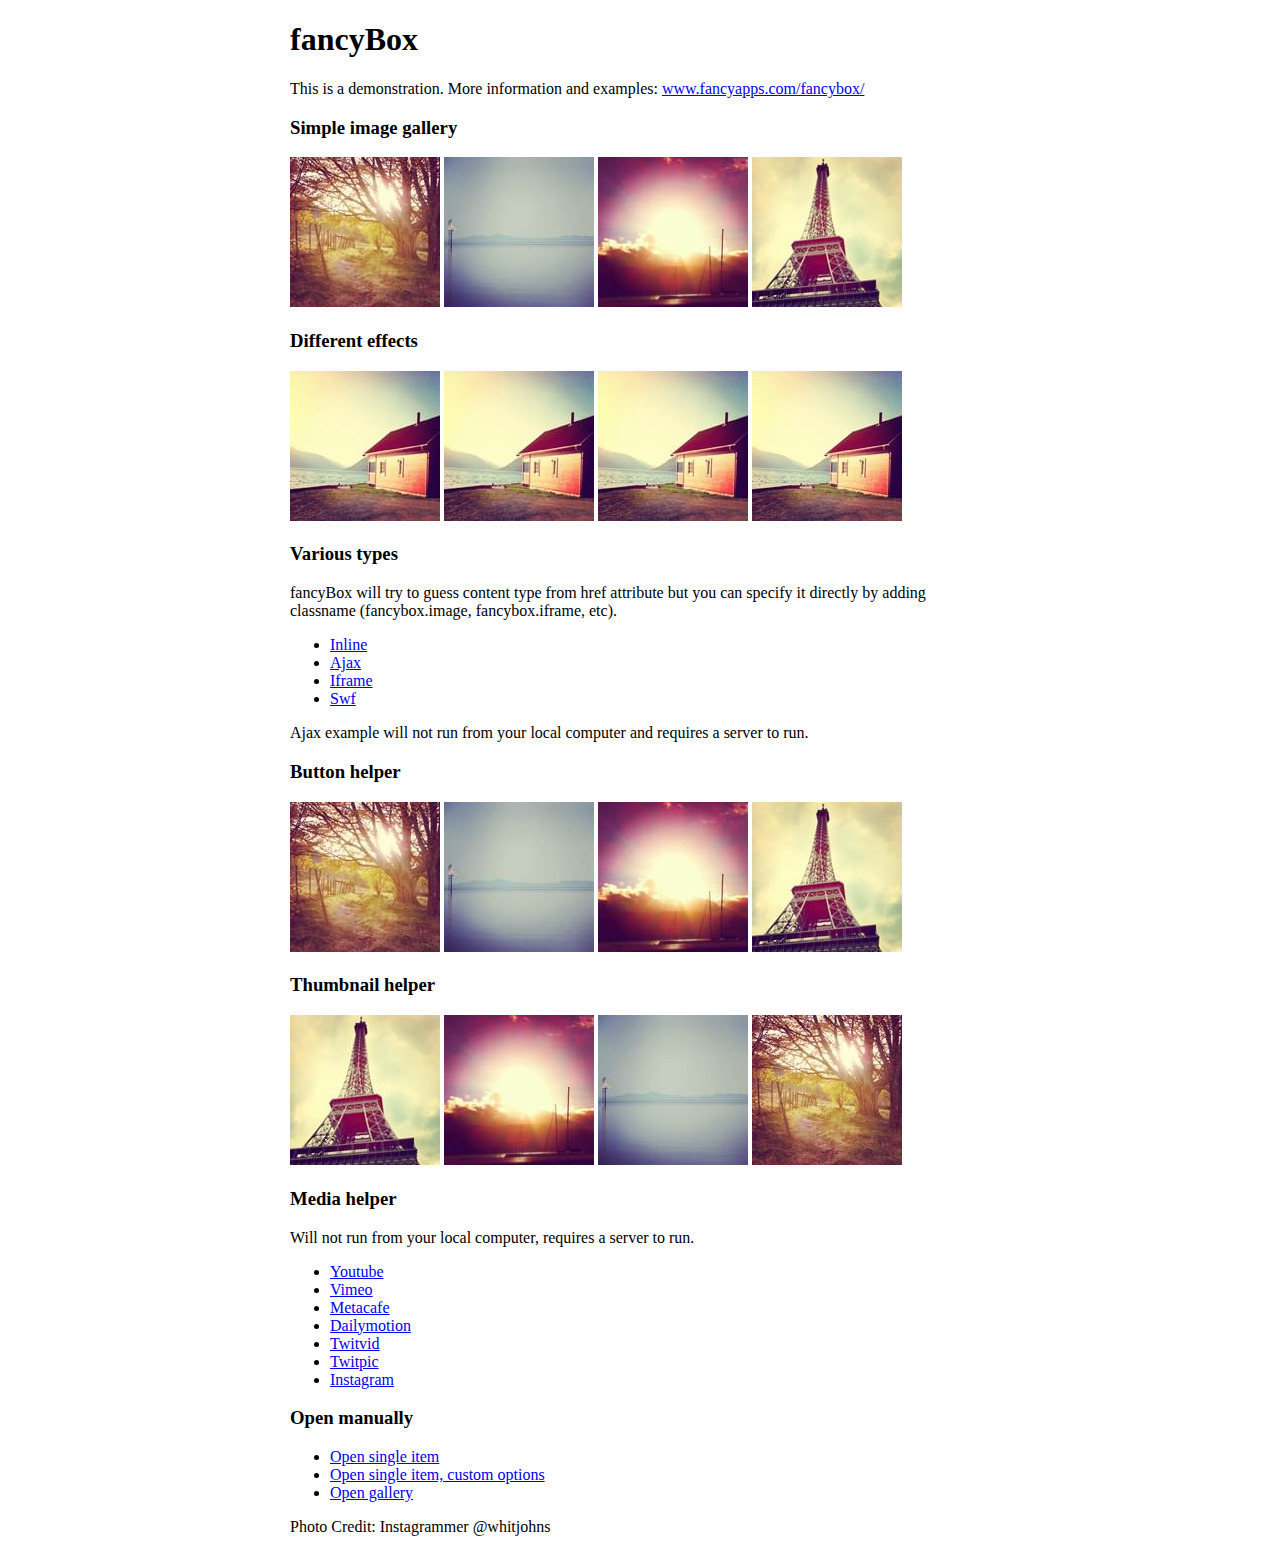
<file: fancybox-2.1.7/demo/index.html>
<!DOCTYPE html>
<html>
<head>
	<title>fancyBox - Fancy jQuery Lightbox Alternative | Demonstration</title>
	<meta http-equiv="Content-Type" content="text/html; charset=UTF-8" />

	<!-- Add jQuery library -->
	<script type="text/javascript" src="../lib/jquery-1.10.2.min.js"></script>

	<!-- Add mousewheel plugin (this is optional) -->
	<script type="text/javascript" src="../lib/jquery.mousewheel.pack.js?v=3.1.3"></script>

	<!-- Add fancyBox main JS and CSS files -->
	<script type="text/javascript" src="../source/jquery.fancybox.pack.js?v=2.1.5"></script>
	<link rel="stylesheet" type="text/css" href="../source/jquery.fancybox.css?v=2.1.5" media="screen" />

	<!-- Add Button helper (this is optional) -->
	<link rel="stylesheet" type="text/css" href="../source/helpers/jquery.fancybox-buttons.css?v=1.0.5" />
	<script type="text/javascript" src="../source/helpers/jquery.fancybox-buttons.js?v=1.0.5"></script>

	<!-- Add Thumbnail helper (this is optional) -->
	<link rel="stylesheet" type="text/css" href="../source/helpers/jquery.fancybox-thumbs.css?v=1.0.7" />
	<script type="text/javascript" src="../source/helpers/jquery.fancybox-thumbs.js?v=1.0.7"></script>

	<!-- Add Media helper (this is optional) -->
	<script type="text/javascript" src="../source/helpers/jquery.fancybox-media.js?v=1.0.6"></script>

	<script type="text/javascript">
		$(document).ready(function() {
			/*
			 *  Simple image gallery. Uses default settings
			 */

			$('.fancybox').fancybox();

			/*
			 *  Different effects
			 */

			// Change title type, overlay closing speed
			$(".fancybox-effects-a").fancybox({
				helpers: {
					title : {
						type : 'outside'
					},
					overlay : {
						speedOut : 0
					}
				}
			});

			// Disable opening and closing animations, change title type
			$(".fancybox-effects-b").fancybox({
				openEffect  : 'none',
				closeEffect	: 'none',

				helpers : {
					title : {
						type : 'over'
					}
				}
			});

			// Set custom style, close if clicked, change title type and overlay color
			$(".fancybox-effects-c").fancybox({
				wrapCSS    : 'fancybox-custom',
				closeClick : true,

				openEffect : 'none',

				helpers : {
					title : {
						type : 'inside'
					},
					overlay : {
						css : {
							'background' : 'rgba(238,238,238,0.85)'
						}
					}
				}
			});

			// Remove padding, set opening and closing animations, close if clicked and disable overlay
			$(".fancybox-effects-d").fancybox({
				padding: 0,

				openEffect : 'elastic',
				openSpeed  : 150,

				closeEffect : 'elastic',
				closeSpeed  : 150,

				closeClick : true,

				helpers : {
					overlay : null
				}
			});

			/*
			 *  Button helper. Disable animations, hide close button, change title type and content
			 */

			$('.fancybox-buttons').fancybox({
				openEffect  : 'none',
				closeEffect : 'none',

				prevEffect : 'none',
				nextEffect : 'none',

				closeBtn  : false,

				helpers : {
					title : {
						type : 'inside'
					},
					buttons	: {}
				},

				afterLoad : function() {
					this.title = 'Image ' + (this.index + 1) + ' of ' + this.group.length + (this.title ? ' - ' + this.title : '');
				}
			});


			/*
			 *  Thumbnail helper. Disable animations, hide close button, arrows and slide to next gallery item if clicked
			 */

			$('.fancybox-thumbs').fancybox({
				prevEffect : 'none',
				nextEffect : 'none',

				closeBtn  : false,
				arrows    : false,
				nextClick : true,

				helpers : {
					thumbs : {
						width  : 50,
						height : 50
					}
				}
			});

			/*
			 *  Media helper. Group items, disable animations, hide arrows, enable media and button helpers.
			*/
			$('.fancybox-media')
				.attr('rel', 'media-gallery')
				.fancybox({
					openEffect : 'none',
					closeEffect : 'none',
					prevEffect : 'none',
					nextEffect : 'none',

					arrows : false,
					helpers : {
						media : {},
						buttons : {}
					}
				});

			/*
			 *  Open manually
			 */

			$("#fancybox-manual-a").click(function() {
				$.fancybox.open('1_b.jpg');
			});

			$("#fancybox-manual-b").click(function() {
				$.fancybox.open({
					href : 'iframe.html',
					type : 'iframe',
					padding : 5
				});
			});

			$("#fancybox-manual-c").click(function() {
				$.fancybox.open([
					{
						href : '1_b.jpg',
						title : 'My title'
					}, {
						href : '2_b.jpg',
						title : '2nd title'
					}, {
						href : '3_b.jpg'
					}
				], {
					helpers : {
						thumbs : {
							width: 75,
							height: 50
						}
					}
				});
			});


		});
	</script>
	<style type="text/css">
		.fancybox-custom .fancybox-skin {
			box-shadow: 0 0 50px #222;
		}

		body {
			max-width: 700px;
			margin: 0 auto;
		}
	</style>
</head>
<body>
	<h1>fancyBox</h1>

	<p>This is a demonstration. More information and examples: <a href="http://fancyapps.com/fancybox/">www.fancyapps.com/fancybox/</a></p>

	<h3>Simple image gallery</h3>
	<p>
		<a class="fancybox" href="1_b.jpg" data-fancybox-group="gallery" title="Lorem ipsum dolor sit amet"><img src="1_s.jpg" alt="" /></a>

		<a class="fancybox" href="2_b.jpg" data-fancybox-group="gallery" title="Etiam quis mi eu elit temp"><img src="2_s.jpg" alt="" /></a>

		<a class="fancybox" href="3_b.jpg" data-fancybox-group="gallery" title="Cras neque mi, semper leon"><img src="3_s.jpg" alt="" /></a>

		<a class="fancybox" href="4_b.jpg" data-fancybox-group="gallery" title="Sed vel sapien vel sem uno"><img src="4_s.jpg" alt="" /></a>
	</p>

	<h3>Different effects</h3>
	<p>
		<a class="fancybox-effects-a" href="5_b.jpg" title="Lorem ipsum dolor sit amet, consectetur adipiscing elit"><img src="5_s.jpg" alt="" /></a>

		<a class="fancybox-effects-b" href="5_b.jpg" title="Lorem ipsum dolor sit amet, consectetur adipiscing elit"><img src="5_s.jpg" alt="" /></a>

		<a class="fancybox-effects-c" href="5_b.jpg" title="Lorem ipsum dolor sit amet, consectetur adipiscing elit"><img src="5_s.jpg" alt="" /></a>

		<a class="fancybox-effects-d" href="5_b.jpg" title="Lorem ipsum dolor sit amet, consectetur adipiscing elit"><img src="5_s.jpg" alt="" /></a>
	</p>

	<h3>Various types</h3>
	<p>
		fancyBox will try to guess content type from href attribute but you can specify it directly by adding classname (fancybox.image, fancybox.iframe, etc).
	</p>
	<ul>
		<li><a class="fancybox" href="#inline1" title="Lorem ipsum dolor sit amet">Inline</a></li>
		<li><a class="fancybox fancybox.ajax" href="ajax.txt">Ajax</a></li>
		<li><a class="fancybox fancybox.iframe" href="iframe.html">Iframe</a></li>
		<li><a class="fancybox" href="http://www.adobe.com/jp/events/cs3_web_edition_tour/swfs/perform.swf">Swf</a></li>
	</ul>

	<div id="inline1" style="width:400px;display: none;">
		<h3>Etiam quis mi eu elit</h3>
		<p>
			Lorem ipsum dolor sit amet, consectetur adipiscing elit. Etiam quis mi eu elit tempor facilisis id et neque. Nulla sit amet sem sapien. Vestibulum imperdiet porta ante ac ornare. Nulla et lorem eu nibh adipiscing ultricies nec at lacus. Cras laoreet ultricies sem, at blandit mi eleifend aliquam. Nunc enim ipsum, vehicula non pretium varius, cursus ac tortor. Vivamus fringilla congue laoreet. Quisque ultrices sodales orci, quis rhoncus justo auctor in. Phasellus dui eros, bibendum eu feugiat ornare, faucibus eu mi. Nunc aliquet tempus sem, id aliquam diam varius ac. Maecenas nisl nunc, molestie vitae eleifend vel, iaculis sed magna. Aenean tempus lacus vitae orci posuere porttitor eget non felis. Donec lectus elit, aliquam nec eleifend sit amet, vestibulum sed nunc.
		</p>
	</div>

	<p>
		Ajax example will not run from your local computer and requires a server to run.
	</p>

	<h3>Button helper</h3>
	<p>
		<a class="fancybox-buttons" data-fancybox-group="button" href="1_b.jpg"><img src="1_s.jpg" alt="" /></a>

		<a class="fancybox-buttons" data-fancybox-group="button" href="2_b.jpg"><img src="2_s.jpg" alt="" /></a>

		<a class="fancybox-buttons" data-fancybox-group="button" href="3_b.jpg"><img src="3_s.jpg" alt="" /></a>

		<a class="fancybox-buttons" data-fancybox-group="button" href="4_b.jpg"><img src="4_s.jpg" alt="" /></a>
	</p>

	<h3>Thumbnail helper</h3>
	<p>
		<a class="fancybox-thumbs" data-fancybox-group="thumb" href="4_b.jpg"><img src="4_s.jpg" alt="" /></a>

		<a class="fancybox-thumbs" data-fancybox-group="thumb" href="3_b.jpg"><img src="3_s.jpg" alt="" /></a>

		<a class="fancybox-thumbs" data-fancybox-group="thumb" href="2_b.jpg"><img src="2_s.jpg" alt="" /></a>

		<a class="fancybox-thumbs" data-fancybox-group="thumb" href="1_b.jpg"><img src="1_s.jpg" alt="" /></a>
	</p>

	<h3>Media helper</h3>
	<p>
		Will not run from your local computer, requires a server to run.
	</p>

	<ul>
		<li><a class="fancybox-media" href="http://www.youtube.com/watch?v=opj24KnzrWo">Youtube</a></li>
		<li><a class="fancybox-media" href="http://vimeo.com/47480346">Vimeo</a></li>
		<li><a class="fancybox-media" href="http://www.metacafe.com/watch/7635964/">Metacafe</a></li>
		<li><a class="fancybox-media" href="http://www.dailymotion.com/video/xoeylt_electric-guest-this-head-i-hold_music">Dailymotion</a></li>
		<li><a class="fancybox-media" href="http://twitvid.com/QY7MD">Twitvid</a></li>
		<li><a class="fancybox-media" href="http://twitpic.com/7p93st">Twitpic</a></li>
		<li><a class="fancybox-media" href="http://instagr.am/p/IejkuUGxQn">Instagram</a></li>
	</ul>

	<h3>Open manually</h3>
	<ul>
		<li><a id="fancybox-manual-a" href="javascript:;">Open single item</a></li>
		<li><a id="fancybox-manual-b" href="javascript:;">Open single item, custom options</a></li>
		<li><a id="fancybox-manual-c" href="javascript:;">Open gallery</a></li>
	</ul>

	<p>
		Photo Credit: Instagrammer @whitjohns
	</p>
</body>
</html>
</file>
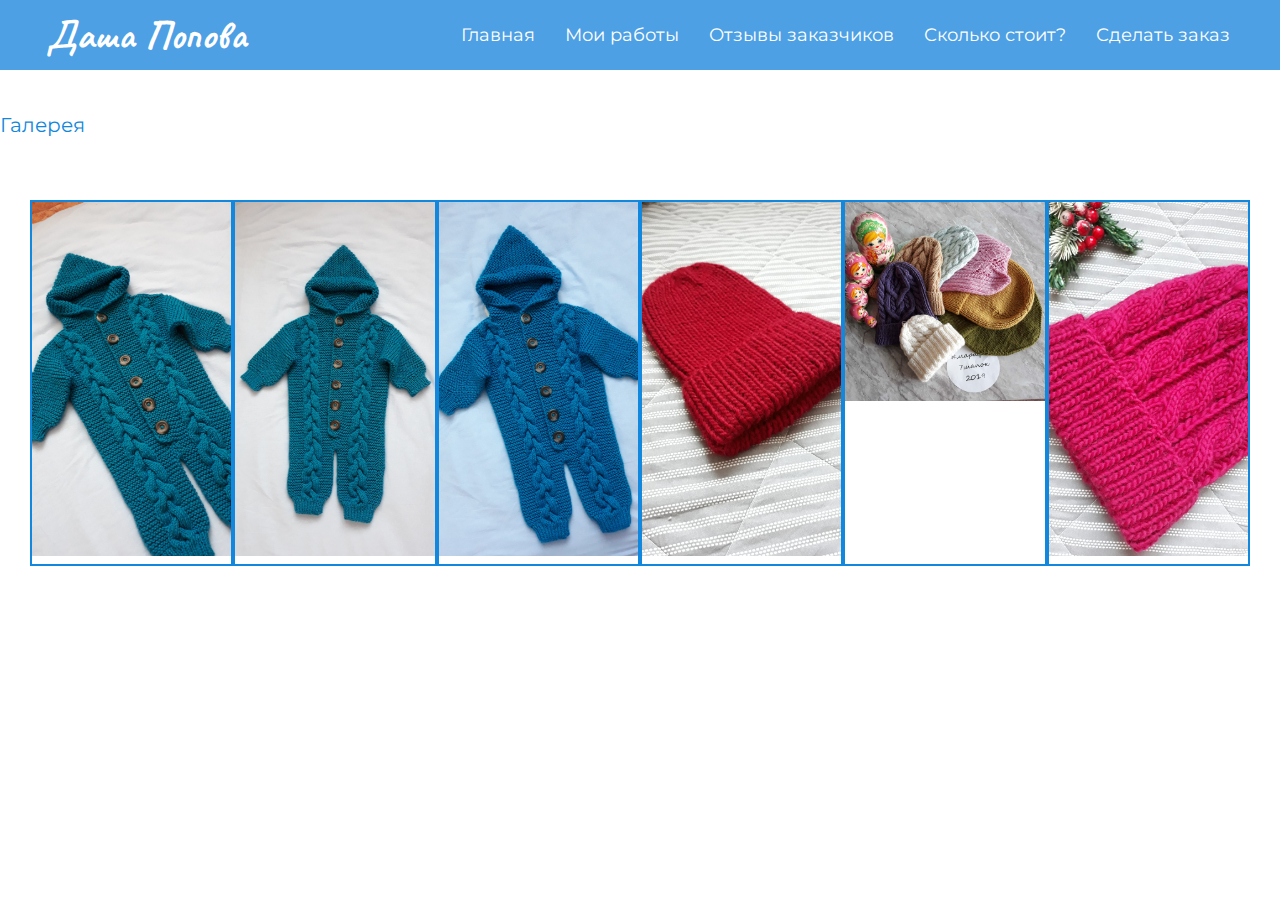
<file: galery.html>
<!DOCTYPE html>
<html lang="ru">
<head>
  <meta charset="UTF-8">
  <link rel="stylesheet" href="css/reset.css">
  <link href="https://fonts.googleapis.com/css?family=Caveat:400,700|Montserrat:400,400i,700&display=swap&subset=cyrillic" rel="stylesheet">
  <link rel="stylesheet" href="css/accordion.css">
  <link rel="stylesheet" href="css/style.css">
  <script type="text/javascript" src="fancybox-2.1.7/lib/jquery-1.10.2.min.js"></script>
  <script type="text/javascript" src="fancybox-2.1.7/lib/jquery.mousewheel.pack.js?v=3.1.3"></script>
  <script type="text/javascript" src="fancybox-2.1.7/source/jquery.fancybox.pack.js?v=2.1.5"></script>
  <link rel="stylesheet" type="text/css" href="fancybox-2.1.7/source/jquery.fancybox.css?v=2.1.5" media="screen" />
  <link rel="stylesheet" type="text/css" href="fancybox-2.1.7/source/helpers/jquery.fancybox-buttons.css?v=1.0.5" />
  <script type="text/javascript" src="fancybox-2.1.7/source/helpers/jquery.fancybox-buttons.js?v=1.0.5"></script>
  <link rel="stylesheet" type="text/css" href="fancybox-2.1.7/source/helpers/jquery.fancybox-thumbs.css?v=1.0.7" />
  <script type="text/javascript" src="fancybox-2.1.7/source/helpers/jquery.fancybox-thumbs.js?v=1.0.7"></script>
  <script type="text/javascript" src="fancybox-2.1.7/source/helpers/jquery.fancybox-media.js?v=1.0.6"></script>
  <script type="text/javascript">
      $(document).ready(function() {
          $('.fancybox').fancybox();
      });
  </script>
  <title>Даша Попова - Галерея моих работ</title>
</head>
<body>
  
  
			<header class="main_header galery_header">
				<div class="wrapper">
						<div class="main_header__top">

									<div class="logo">
										<a target="_blank" href="https://https://www.instagram.com/dasha_popovskaya/">Даша Попова</a>
									</div>
									<nav class="top_nav">
										<ul>
											<li><a href="index.html">Главная</a></li>
											<li><a href="index.html#my_works">Мои работы</a></li>
											<li><a href="#">Отзывы заказчиков</a></li>
											<li><a href="#">Сколько стоит?</a></li>
											<li><a href="#">Сделать заказ</a></li> 
										</ul>
									</nav>
							</div><!-- main_header__top -->
					</div><!-- wrapper -->				  
			</header><!-- main_header -->
	<div class="wrapper">
			<div class="galery my_works">
						<h2 class="galery__title">Галерея</h2>
						<div class="galery__inner">
							<div class="galery__img">

								<a class="fancybox" href="img/comb1.jpg" data-fancybox-group="gallery" title="Lorem ipsum dolor sit amet">
								<img src="img/comb1.jpg" alt="Image1" /></a>

								<a class="fancybox" href="img/comb2.jpg" data-fancybox-group="gallery" title="Lorem ipsum dolor sit amet">
								<img src="img/comb2.jpg" alt="Image3" /></a>

								<a class="fancybox" href="img/comb3.jpg" data-fancybox-group="gallery" title="Lorem ipsum dolor sit amet">
								<img src="img/comb3.jpg" alt="Image3" /></a>

								<a class="fancybox" href="img/hat.jpg" data-fancybox-group="gallery" title="Lorem ipsum dolor sit amet">
								<img src="img/hat.jpg" alt="Image1" /></a>

								<a class="fancybox" href="img/hat2.jpg" data-fancybox-group="gallery" title="Lorem ipsum dolor sit amet">
								<img src="img/hat2.jpg" alt="Image2" /></a>

								<a class="fancybox" href="img/hat3.jpg" data-fancybox-group="gallery" title="Lorem ipsum dolor sit amet">
								<img src="img/hat3.jpg" alt="Image3" /></a>

							</div><!-- galery_img -->
						</div><!-- galery_inner -->           
					</div><!-- galery -->
      </div><!-- wrapper -->
</body>
</html>
</file>
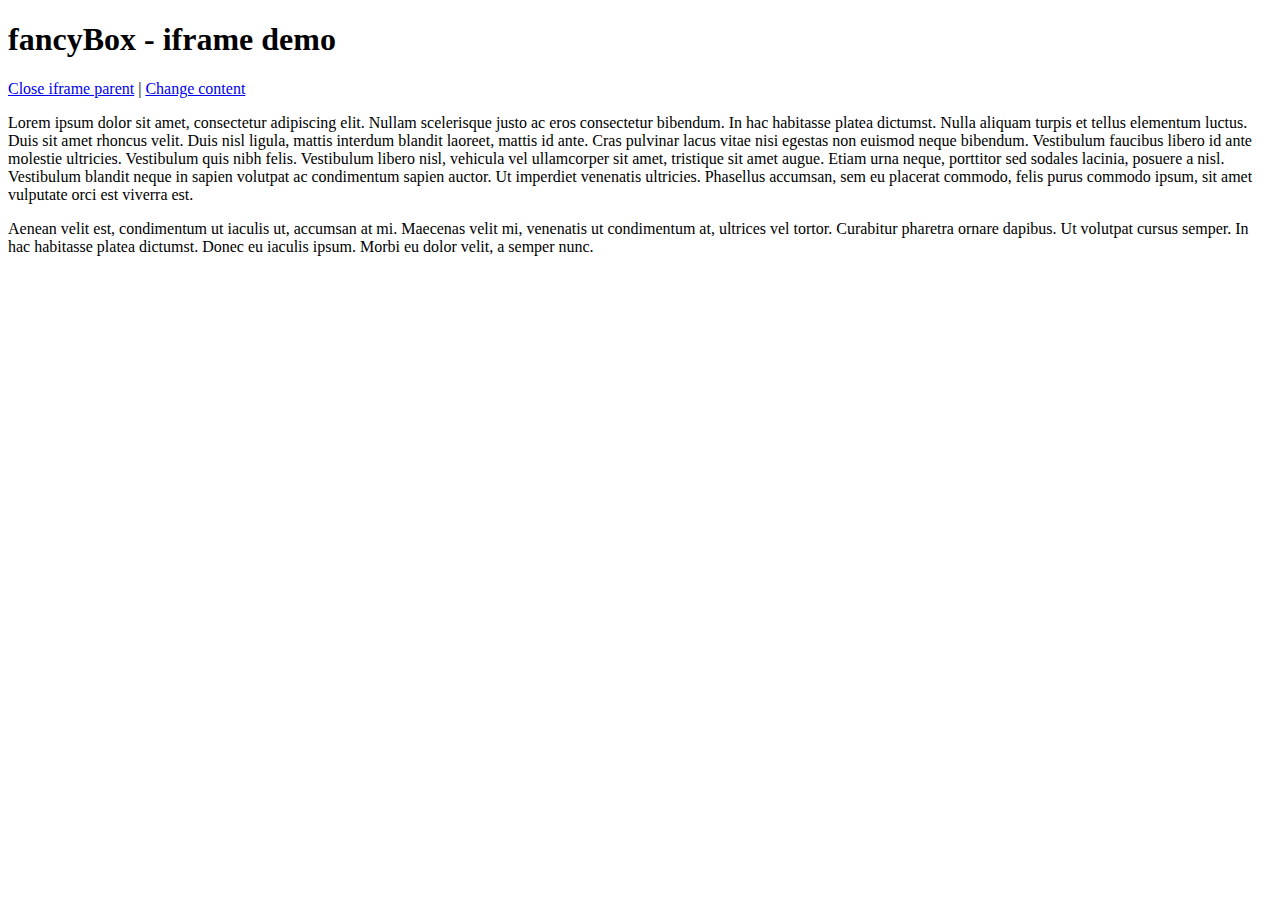
<file: fancybox-2.1.7/demo/iframe.html>
<!DOCTYPE html>
<html>
<head>
	<title>fancyBox - iframe demo</title>
	<meta http-equiv="Content-Type" content="text/html; charset=UTF-8" />
</head>
<body>
	<h1>fancyBox - iframe demo</h1>

	<p>
		<a href="javascript:parent.jQuery.fancybox.close();">Close iframe parent</a>

		|

		<a href="javascript:parent.jQuery.fancybox.open({href : '1_b.jpg', title : 'My title'});">Change content</a>
	</p>

	<p>
		Lorem ipsum dolor sit amet, consectetur adipiscing elit. Nullam scelerisque justo ac eros consectetur bibendum. In hac habitasse platea dictumst. Nulla aliquam turpis et tellus elementum luctus. Duis sit amet rhoncus velit. Duis nisl ligula, mattis interdum blandit laoreet, mattis id ante. Cras pulvinar lacus vitae nisi egestas non euismod neque bibendum. Vestibulum faucibus libero id ante molestie ultricies. Vestibulum quis nibh felis. Vestibulum libero nisl, vehicula vel ullamcorper sit amet, tristique sit amet augue. Etiam urna neque, porttitor sed sodales lacinia, posuere a nisl. Vestibulum blandit neque in sapien volutpat ac condimentum sapien auctor. Ut imperdiet venenatis ultricies. Phasellus accumsan, sem eu placerat commodo, felis purus commodo ipsum, sit amet vulputate orci est viverra est.
	</p>

	<p>
		Aenean velit est, condimentum ut iaculis ut, accumsan at mi. Maecenas velit mi, venenatis ut condimentum at, ultrices vel tortor. Curabitur pharetra ornare dapibus. Ut volutpat cursus semper. In hac habitasse platea dictumst. Donec eu iaculis ipsum. Morbi eu dolor velit, a semper nunc.
	</p>
</body>
</html>
</file>
<file: css/accordion.css>
@import url('https://fonts.googleapis.com/css?family=Montserrat:400,700&display=swap');
.accordion *{
		margin: 0;
		padding: 0;
		box-sizing: border-box;
		color: #fff;
		font-family: 'Montserrat', sans-serif;
}
.accordion {
		width: 100%;
		height: 100%;
		list-style: none;
		display: table;
		overflow: hidden;
		
}
.accordion li{
		display: table-cell;
		width: 16.6666%;
		transition: all .3s ease;
		overflow: hidden;      
		position: relative;
		z-index: 5;
}
.accordion:hover li,
.accordion:focus-within li {
		width: 8%;
}
.accordion li:hover,
.accordion li:focus,
.accordion:focus-within li:focus{
		width: 60%;
}
.accordion li:focus{
		outline: none;
}
.accordion li a{
		text-decoration: none;
		display: block;
		height: 100%;
		padding: 20px;
		overflow: hidden;
		opacity: 0;
		transition: all ease .3s;
}
.accordion li:hover a{
		background-color: rgba(0, 0, 0, .3);
		opacity: 1;
		transition: all linear .3s;
}
.accordion li a h4{
		text-align: center;
		text-transform: uppercase;
		font-weight: 700;
		font-size: 30px;
		position: absolute;
		left: 10px;
		bottom: 80px;
}
.accordion li a p{
		font-size: 20px;
		position: absolute;
		left: 10px;
		bottom: 20px;
}
.item1{
		background: url(../img/a-bg1.jpg)  center center no-repeat;
		background-size: cover;
}
.item2{
		background: url(../img/a-bg2.jpg)  center center no-repeat;
		background-size: cover;
}
.item3{
		background: url(../img/a-bg3.jpg)  center center no-repeat;
		background-size: cover;
}
.item4{
		background: url(../img/a-bg4.jpg)  center center no-repeat;
		background-size: cover;
}
.item5{
		background: url(../img/a-bg5.jpg)  center center no-repeat;
		background-size: cover;
}
.item6{
		background: url(../img/a-bg6.jpg)  center center no-repeat;
		background-size: cover;
}
</file>
<file: css/style.css>
body {
  font-family: 'Montserrat', sans-serif;
  font-size: 20px;
	line-height: 1.5;
  color: #1188dd;
  position: relative;
}
.home_button{
  display: block;
  position: fixed;
  bottom: 10px;
  right: 10px;
  width: 48px;
  height: 48px;  
}
.wrapper {
  max-width: 1280px;
  margin: 0 auto;
}

.intro {
  background: url(../img/bg2.jpg) center center;
  -webkit-background-size: cover;
  background-size: cover;
  height: 100vh;
  overflow: hidden;
}

.main_header__top {
  height: 70px;
  display: -webkit-flex;
  display: -moz-flex;
  display: -ms-flex;
  display: -o-flex;
  display: flex;
  justify-content: space-between;
  align-content: center;
  color: #fff;
}

.galery_header{
  background: rgba(33, 136, 221, .8);
}

.main_header__top .logo {
  min-width: 230px;
  font-family: 'Caveat', cursive;
  font-weight: 700;
  font-size: 40px;
  line-height: 70px;
  text-align: center;
  margin: 0 30px;
  border-right: 2px #fff;
}

.main_header__top .logo a{
  text-decoration: none;
  color: inherit;
}

.main_header__top .top_nav {
  margin: 0 30px; 
}

.main_header__top .top_nav ul {
	height: 100%;
  display: -webkit-flex;
  display: -moz-flex;
  display: -ms-flex;
  display: -o-flex;
  display: flex;
	align-items: center;
	justify-content: space-between;
}

.main_header__top .top_nav ul li{  
  
  margin-right: 10px;
}

.main_header__top .top_nav ul li a{
  display: block;
  padding: 10px;
  font-family: 'Montserrat', sans-serif;
  color: inherit;
  font-size: 18px;  
  text-decoration: none;
  text-align: center;
  border-radius: 5px;
  transition: .3s;
}

.main_header__top .top_nav ul li a:hover{
  color: #1188dd;
  background-color: rgba(255, 255, 255, .8);
  transition: .3s;
}

.slogan{
  max-width: 40%;
  margin: 90px 30px 0;  
}

.slogan h1 {
  color: #fff;
  font-family: 'Caveat', cursive;
  font-size: 50px;
  line-height: 70px;  
}

.slogan p {
  margin-top: 40px;
  font-family: 'Caveat', cursive;
  font-size: 30px;
  color: #fff;
  line-height: 1.2;
}

.content{
	background: rgba(33, 136, 221, .1) url(../img/bg_my_works.png) repeat;
}

.section{
  padding: 20px 0 20px 0;
  min-height: 100vh;
}

.my_works{
	padding-top: 40px;
}

.section_title{
  margin-bottom: 40px;
  text-align: center;
  font-size: 40px;
  font-weight: 700;
}
.accordion_inner,
.galery__inner{
  width: 100%;
		height: 70vh;
  padding: 0 30px;
}

galery__title{
  text-align: center;
}

.galery__img{
  
  margin-top: 60px;
  display: -webkit-flex;
  display: -moz-flex;
  display: -ms-flex;
  display: -o-flex;
  display: flex;
  flex-wrap: nowrap;
  justify-content: space-between;
  overflow: hidden;
}

.galery__img a{
  display: block;
  width: 16.6666%;  
  border: 2px solid #1188dd;
}


.galery__img a img{
  width: 100%;
}

/*Feedback section*/

.feedback_inner{
	max-height: 100vh;
	display: -webkit-flex;
	display: -moz-flex;
	display: -ms-flex;
	display: -o-flex;
	display: flex;
	flex-wrap: wrap;
	justify-content: space-between;
	margin-bottom: 40px;
}

.feedback_item{
	display: -webkit-flex;
	display: -moz-flex;
	display: -ms-flex;
	display: -o-flex;
	display: flex;
	width: 47%;
	max-height: 200px;
	margin: 10px;
	}

.feedback_item a{
	height: 100%;
	display: block;
	text-decoration: none;
	padding-left: 15px;
	overflow: hidden;
	text-overflow: ellipsis;
}

.feedback_item a h4{
	font-size: 25px;
	font-weight: 700;
	line-height: 35px;
	color: #1188dd;
}
.feedback_item a p{
	overflow: hidden;
	line-height: 1.2;
	color: #1188dd;
	text-overflow: ellipsis;
}
.feedback_item img{
	width: 150px;
	height: 150px;
	border-radius: 100%;
}
.feedback_form_container{
	margin: 0 auto;
}
.feedback_form{
	width: 600px;
	margin: 0 auto;
}
.feedback_form h5{
	font-size: 25px;
	font-weight: 700;
}
.feedback_form_inner p{
	display: block;
	margin-right: 15px;
}
.feedback_text, 
.feedback_name{
	font-family: 'Montserrat', sans-serif;
  font-size: 18px;
}

.feedback_form_inner .feedback_text,
.feedback_name{
	width: 100%;
	margin-top: 15px;
	padding: 0;
	border-radius: 5px;
	border: 2px solid #1188dd;
}
.feedback_submit{
	display: block;
	width: 150px;
	height: 50px;
	align-self: flex-end;
	font-family: 'Montserrat', sans-serif;
  font-size: 18px;
	color: #1188dd;
	border-radius: 5px;
	border: 2px solid #1188dd;
	background-color: rgba(255, 255, 255, .8);
	cursor: pointer;
	transition: all ease .3s;
}
.feedback_submit:hover{
	color: #fff;
  background-color: #1188dd;
  transition: all ease .3s;
}

/* Price */

.price_item{
	width: 30%;
	padding: 20px;
	display: -webkit-flex;
	display: -moz-flex;
	display: -ms-flex;
	display: -o-flex;
	display: flex;
	flex-direction: column;
	align-items: center;
}

.price_photo img{
	width: 200px;
	height: 200px;
}

.price_list{
	display: -webkit-flex;
	display: -moz-flex;
	display: -ms-flex;
	display: -o-flex;
	display: flex;
	flex-wrap: wrap;
	justify-content: space-between;
}
</file>
